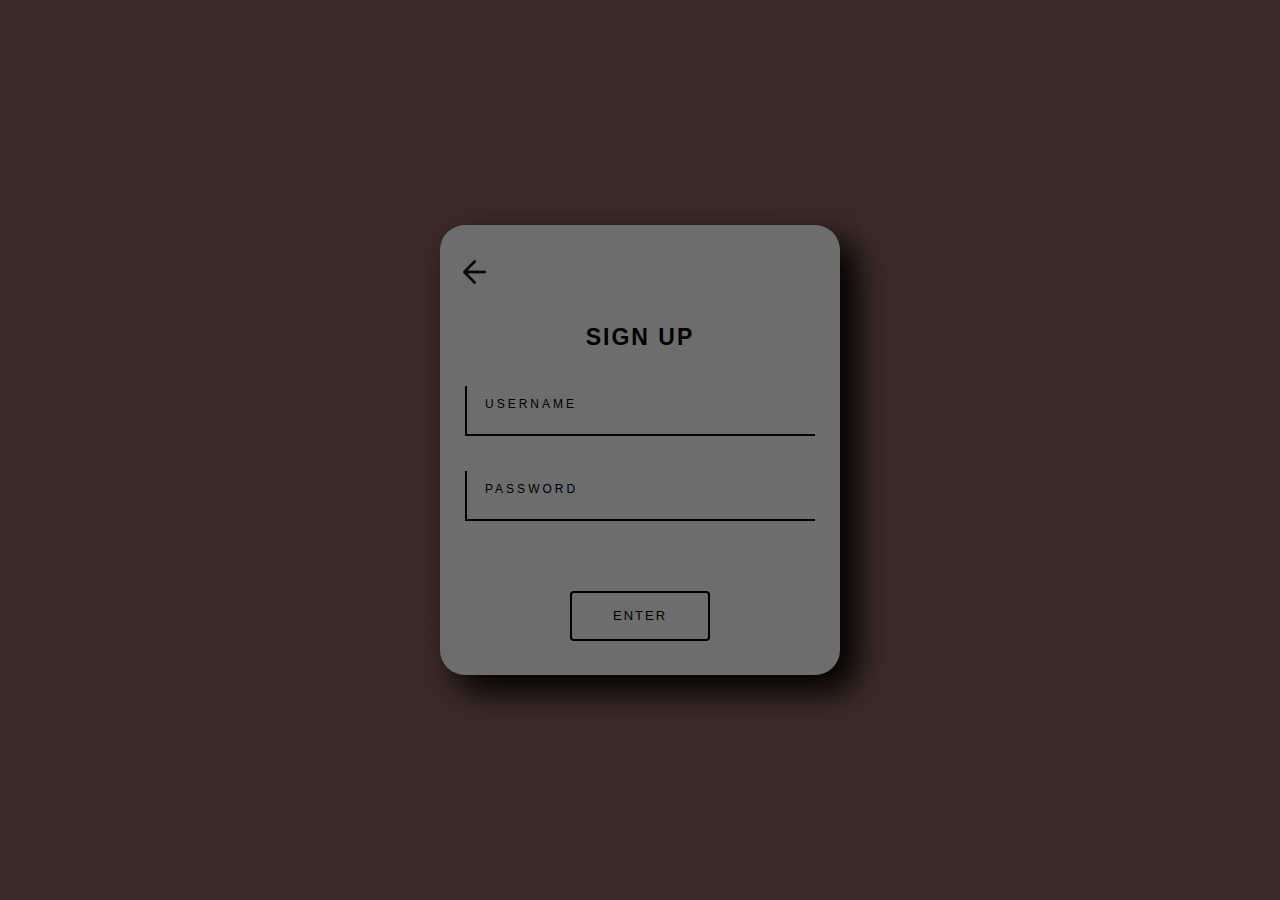
<file: Website/Anmeldung.html>
<!DOCTYPE html>
<html lang="de">

<head>
    <meta charset="UTF-8">
    <meta http-equiv="X-UA-Compatible" content="IE-edge">
    <meta name="viewport" content="width=device-width, initial-scale=1.0">
    <title>Anmeldung</title>
    <link rel="stylesheet" href="CSS\Anmeldung.css">
    <link rel="stylesheet" href="CSS\AnmeldungMobile.css" media="only screen and (max-device-width: 480px)">
</head>

<body>
    <div class="container">
      
        <div class="card">
          <a href="Index.html"><img src="Bilder\Picture1.png" style="width: 23px;"></a>
            <h3>Sign Up</h3>
              <div class="inputBox">
                <input type="text" required="required">
                <span>Username</span>
              </div>

              <div class="inputBox">
                <input type="password" required="required" onkeyup="onPasswordChanged()" id="passwordInput" required>
                <span>Password</span>
              </div>
            <p id="msg"></p>
             <button  id="passwordButton" onclick="onButtonClick()" >Enter</button>

         </div>
    </div>
    <script src="Anmeldung.js"></script>
</body>

</html>
</file>
